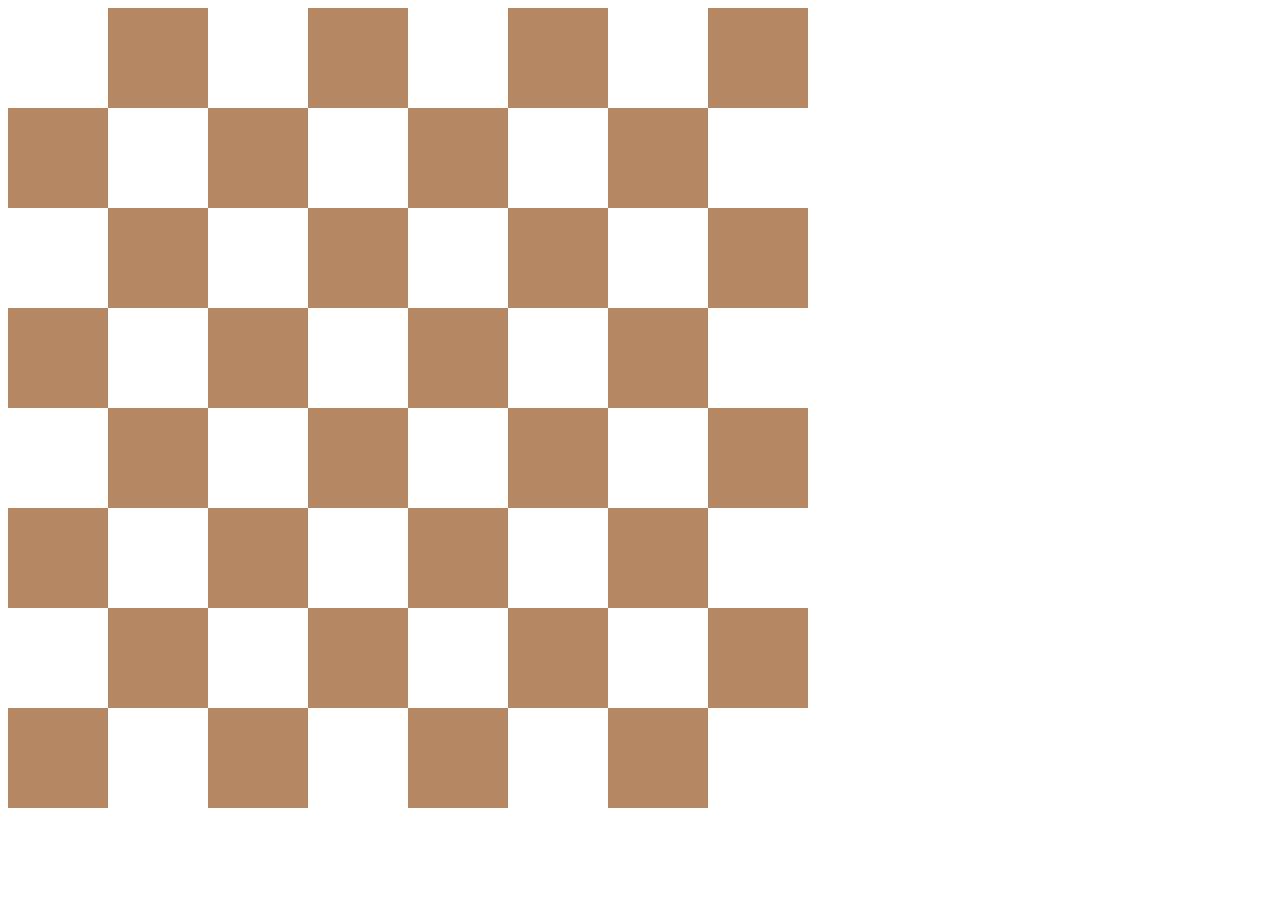
<file: 11 Ejercicio css grid/index.html>
<!DOCTYPE html>
<html>

<head>
  <title>Chessboard</title>
  <style>
    /* Write your code here */
    /* Each square should be 100px by 100px */
    /* My colours for white: #f0d9b5, black: #b58863 */
    .container {
      display: grid;
      grid-template-columns: repeat(8, 100px);
      grid-template-rows: repeat(8, 100px);
    }
    .withe {
      background-color: #f0d9b5;
    }
    .black {
      background-color:#b58863;
    }
  </style>
</head>

<body>
  <div class="container">
    <div class="white"></div>
    <div class="black"></div>
    <div class="white"></div>
    <div class="black"></div>
    <div class="white"></div>
    <div class="black"></div>
    <div class="white"></div>
    <div class="black"></div>
    <div class="black"></div>
    <div class="white"></div>
    <div class="black"></div>
    <div class="white"></div>
    <div class="black"></div>
    <div class="white"></div>
    <div class="black"></div>
    <div class="white"></div>
    <div class="white"></div>
    <div class="black"></div>
    <div class="white"></div>
    <div class="black"></div>
    <div class="white"></div>
    <div class="black"></div>
    <div class="white"></div>
    <div class="black"></div>
    <div class="black"></div>
    <div class="white"></div>
    <div class="black"></div>
    <div class="white"></div>
    <div class="black"></div>
    <div class="white"></div>
    <div class="black"></div>
    <div class="white"></div>
    <div class="white"></div>
    <div class="black"></div>
    <div class="white"></div>
    <div class="black"></div>
    <div class="white"></div>
    <div class="black"></div>
    <div class="white"></div>
    <div class="black"></div>
    <div class="black"></div>
    <div class="white"></div>
    <div class="black"></div>
    <div class="white"></div>
    <div class="black"></div>
    <div class="white"></div>
    <div class="black"></div>
    <div class="white"></div>
    <div class="white"></div>
    <div class="black"></div>
    <div class="white"></div>
    <div class="black"></div>
    <div class="white"></div>
    <div class="black"></div>
    <div class="white"></div>
    <div class="black"></div>
    <div class="black"></div>
    <div class="white"></div>
    <div class="black"></div>
    <div class="white"></div>
    <div class="black"></div>
    <div class="white"></div>
    <div class="black"></div>
    <div class="white"></div>
  </div>
</body>

</html>
</file>
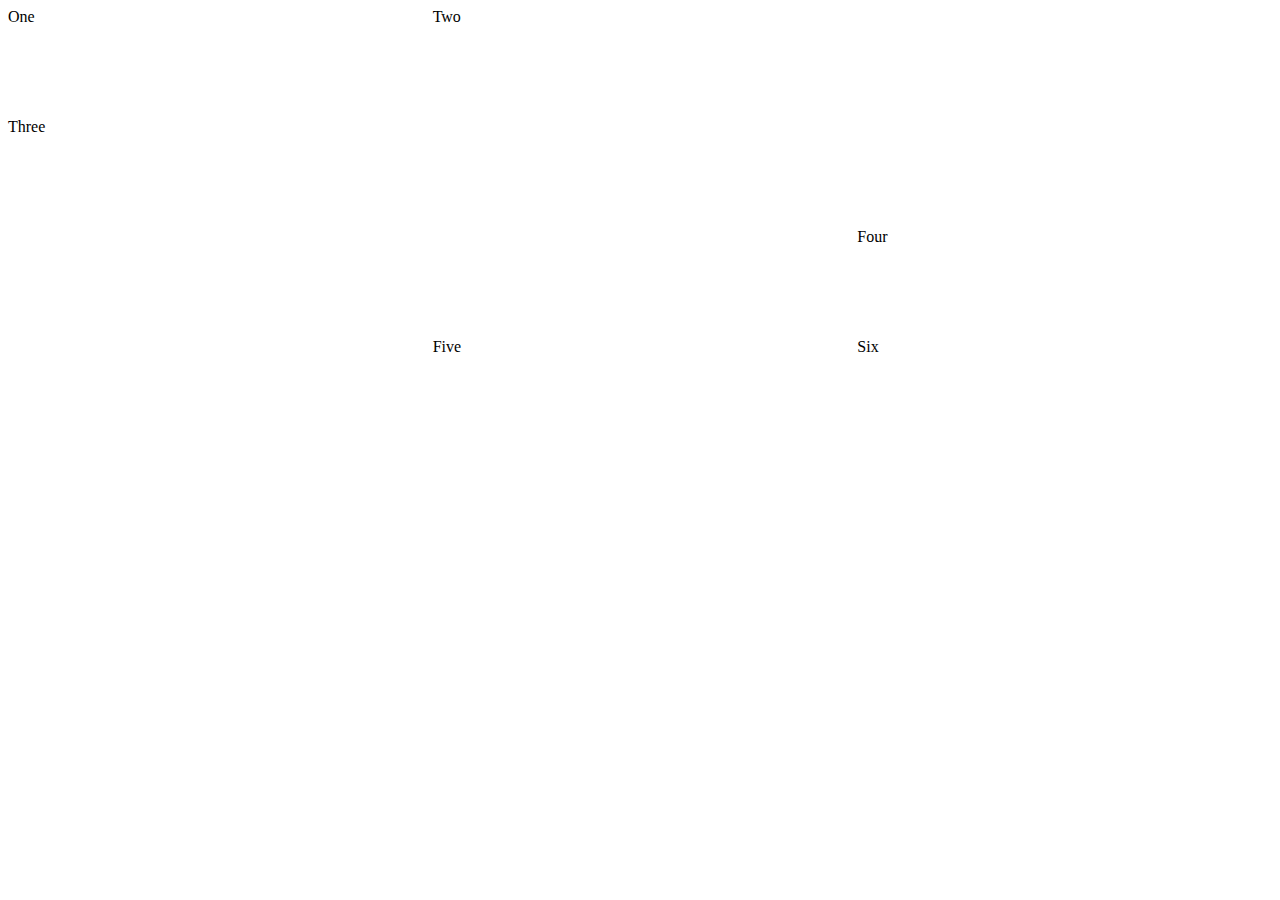
<file: 11 Práctica CSS Grid/index.html>
<!DOCTYPE html>
<html lang="en">
  <head>
    <meta charset="UTF-8" />
    <meta name="viewport" content="width=device-width, initial-scale=1.0" />
    <title>CSS Grid</title>
    <link rel="stylesheet" href="./style.css" />
  </head>
  <body>
    <div class="wrapper">
      <div class="one">One</div>
      <div class="two">Two</div>
      <div class="three">Three</div>
      <div class="four">Four</div>
      <div class="five">Five</div>
      <div class="six">Six</div>
    </div>
  </body>
</html>
</file>
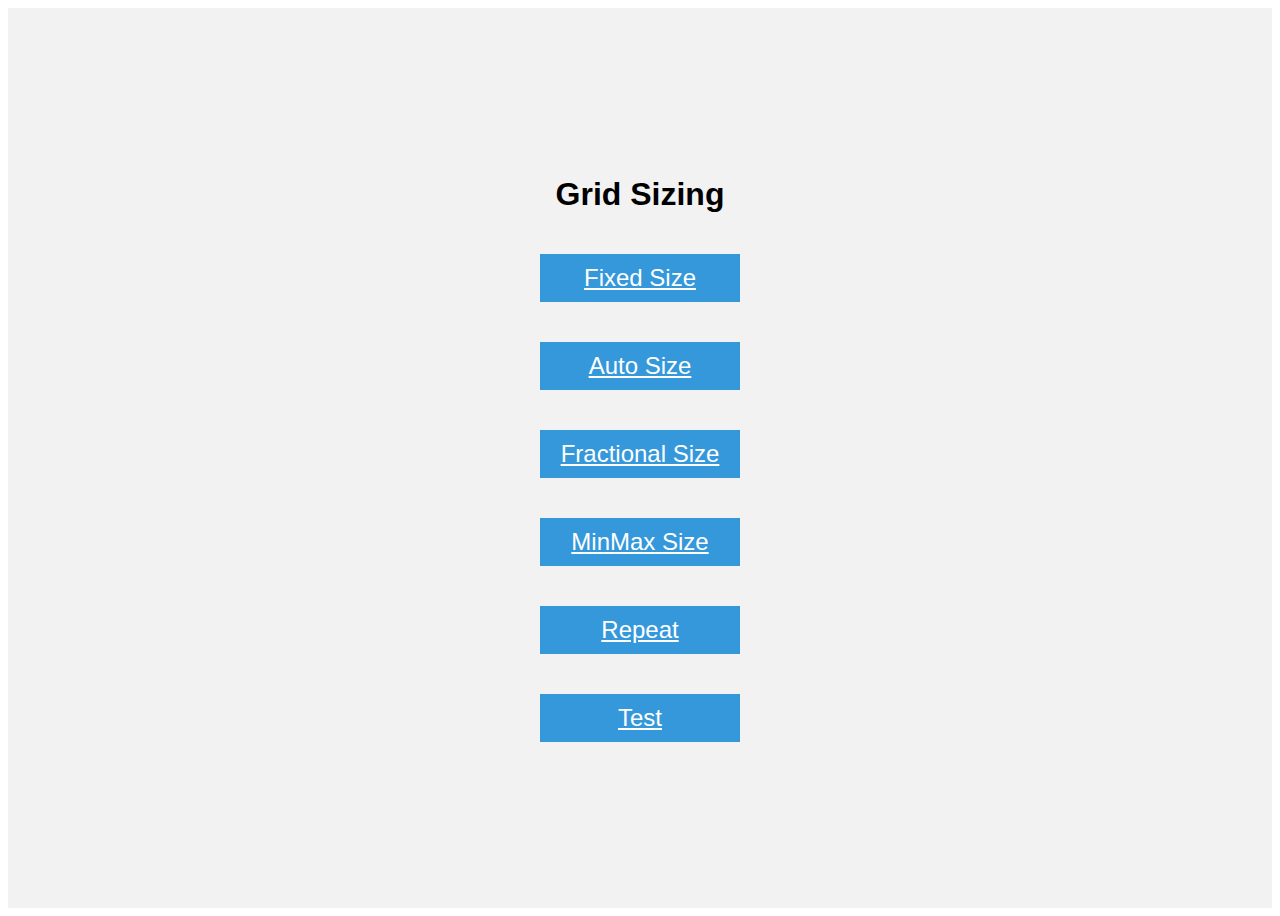
<file: 12 Páctica CSS Grid Sizing/index.html>
<!DOCTYPE html>
<html lang="en">

<head>
  <meta charset="UTF-8">
  <meta name="google" content="notranslate">
  <meta name="viewport" content="width=device-width, initial-scale=1.0">
  <title>Grid Fundamentals</title>
  <style>
    body {
      font-family: sans-serif;
    }

    .container {
      display: flex;
      justify-content: center;
      align-items: center;
      flex-direction: column;
      height: 100vh;
      background-color: #f2f2f2;
    }

    .item {
      width: 200px;
      margin: 20px;
      background-color: #3498db;
      color: #fff;
      text-align: center;
      line-height: 2;
      font-size: 24px;
    }
  </style>
</head>

<body>
  <div class="container">
    <h1>Grid Sizing</h1>
    <a class="item" href="./fixed-size.html">Fixed Size</a>
    <a class="item" href="./auto-size.html">Auto Size</a>
    <a class="item" href="./fractional-size.html">Fractional Size</a>
    <a class="item" href="./minmax-size.html">MinMax Size</a>
    <a class="item" href="./repeat.html">Repeat</a>
    <a class="item" href="./test.html">Test</a>


  </div>
</body>

</html>
</file>
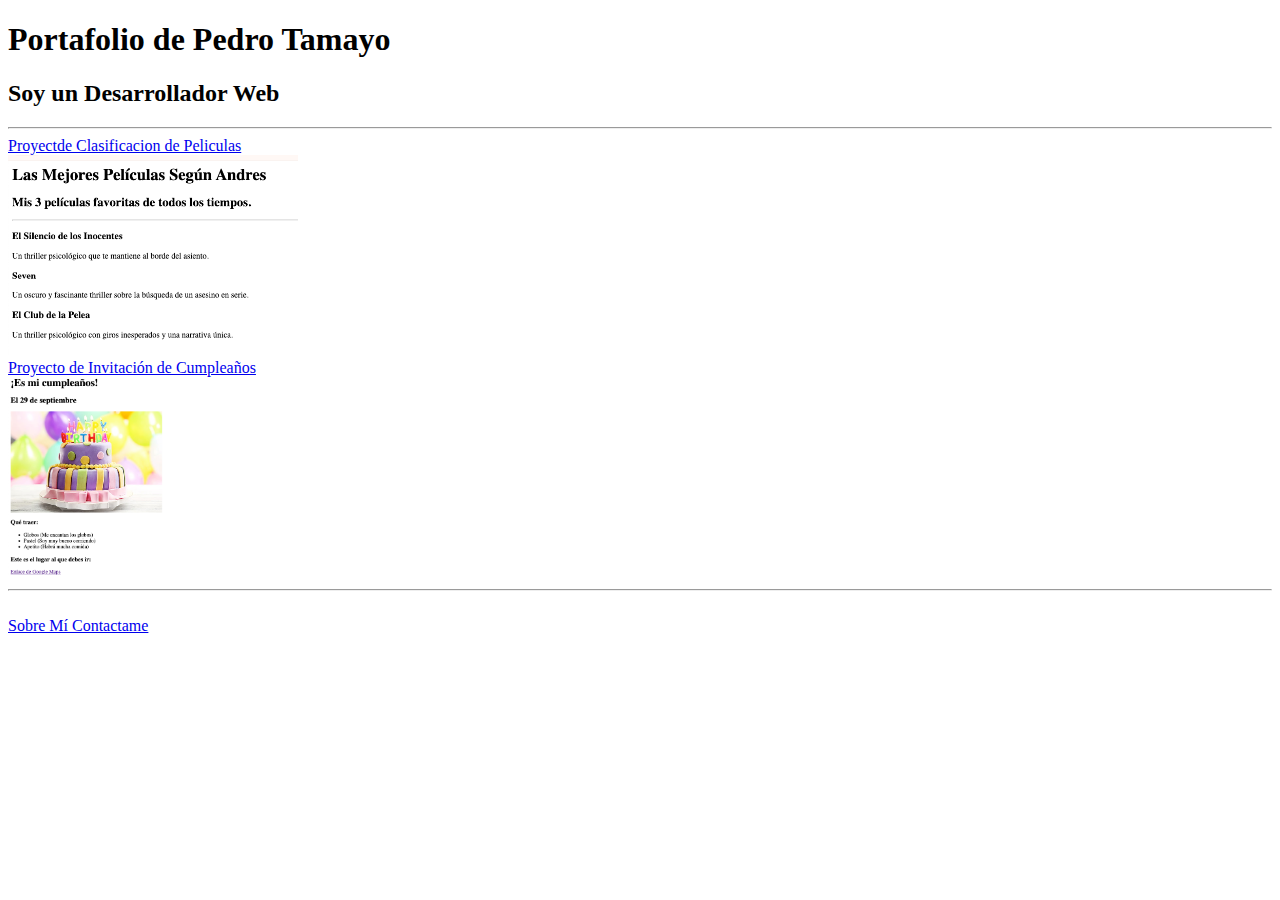
<file: 5 Ejercicio HTML Boiler Plate Portafolio/index.html>
<!-- TODO 1: Crear la estructura básica de HTML -->
<!DOCTYPE html>
<html lang="en">
  <head>
    <meta charset="UTF-8" />
    <meta name="viewport" content="width=device-width, initial-scale=1.0" />
    <title>My Site</title>
  </head>
  <body>
    <h1>Portafolio de Pedro Tamayo</h1>
    <h2>Soy un Desarrollador Web</h2>
    <hr />
    <a
      href="public/movie-ranking.html"
      >Proyectde Clasificacion de Peliculas</a
    >
    <br />
    <img
      src="assets/images/movie-ranking.png"
      alt="Descripcion de las películas"
      height="200"
    />

    <br />
    <a
      href="public/birthday-invite.html"
      >Proyecto de Invitación de Cumpleaños</a
    >
    <br />
    <img
      src="assets/images/birthday-invite.png"
      alt="Pastel morado con velas"
      height="200"
    />

    <hr />
    <br />
    <a href="public/contact.html"
      >Sobre Mí Contactame</a
    >
  </body>
</html>
<!-- TODO 2: Añadir el HTML de tus proyectos anteriores en la carpeta public -->

<!-- TODO 3: Tomar capturas de pantalla de las vistas previas de tus proyectos y añadir las imágenes a la carpeta images -->

<!-- TODO 4: Añadir títulos/subtítulos, etc. -->

<!-- TODO 5: Añadir un enlace a las páginas de los proyectos -->

<!-- TODO 6: Añadir imágenes para mostrar las vistas previas de los proyectos
PISTA para TODO 6: Puedes usar el atributo height configurado a 200 para hacer la imagen más pequeña:
https://developer.mozilla.org/en-US/docs/Web/HTML/Element/img#attr-height -->

<!-- TODO 7: Añadir los enlaces a las páginas de Contacto y Sobre Mí -->
</file>
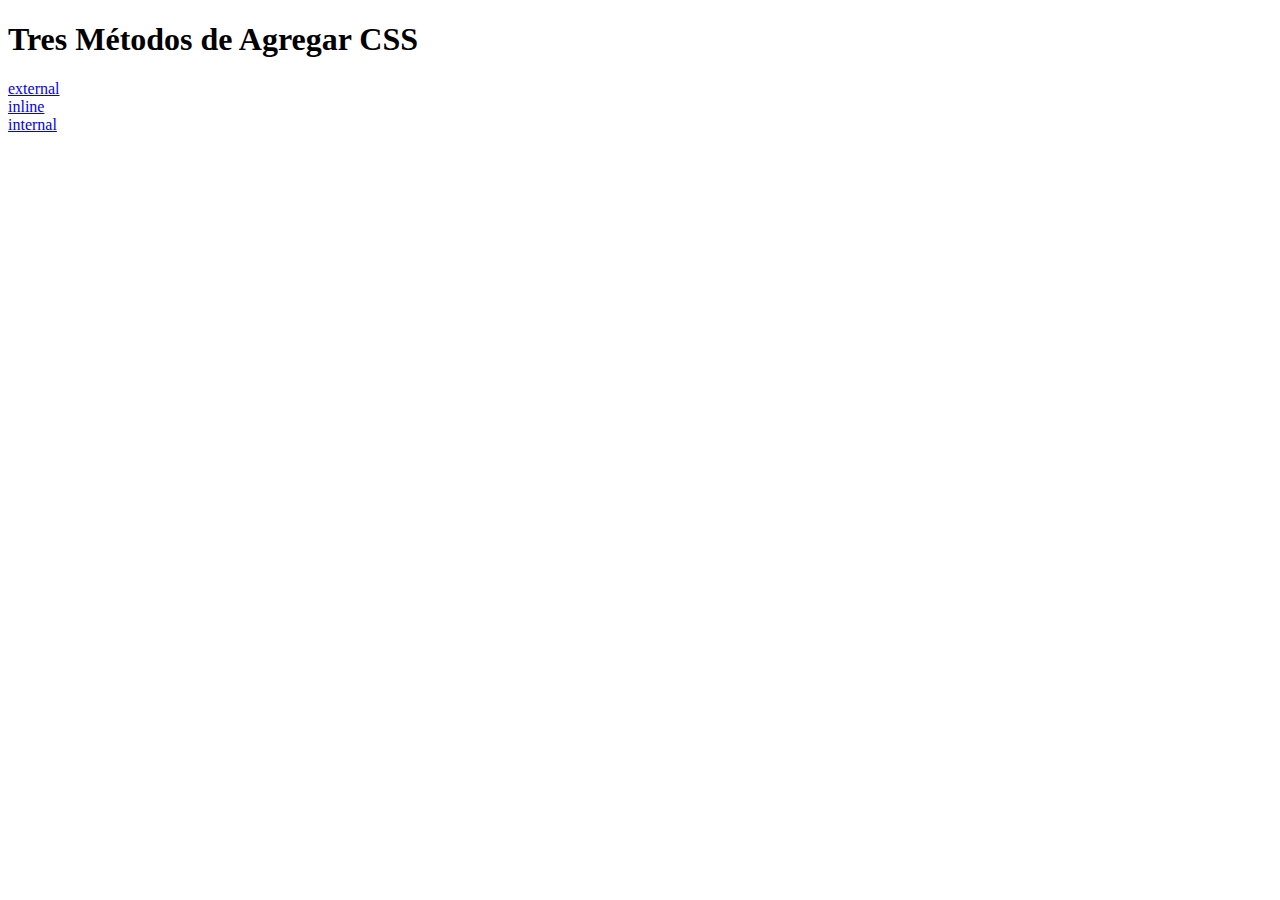
<file: 6 Ejercicio CSS/index.html>
<!DOCTYPE html>
<html lang="es"></html>

<head>
  <meta charset="UTF-8">
  <title>Agregando CSS</title>
</head>

<body>
  <h1>Tres Métodos de Agregar CSS</h1>

  <a href="external.html">external</a>
  <br>
  <a href="inline.html">inline</a>
  <br>
  <a href="internal.html">internal</a>

  <!-- Crear 3 Enlaces a Las 3 Páginas Web: en línea, interna y externa -->
</body>

</html>
</file>
<file: 11 Práctica CSS Grid/style.css>
.wrapper {
  display: grid;
  grid-template-columns: repeat(3, 1fr);
  grid-gap: 10px;
  grid-auto-rows: minmax(100px, auto);
}
.one {
  grid-column: 1 / 3;
  grid-row: 1;
}
.two {
  grid-column: 2 / 4;
  grid-row: 1 / 3;
}
.three {
  grid-column: 1;
  grid-row: 2 / 5;
}
.four {
  grid-column: 3;
  grid-row: 3;
}
.five {
  grid-column: 2;
  grid-row: 4;
}
.six {
  grid-column: 3;
  grid-row: 4;
}
</file>
